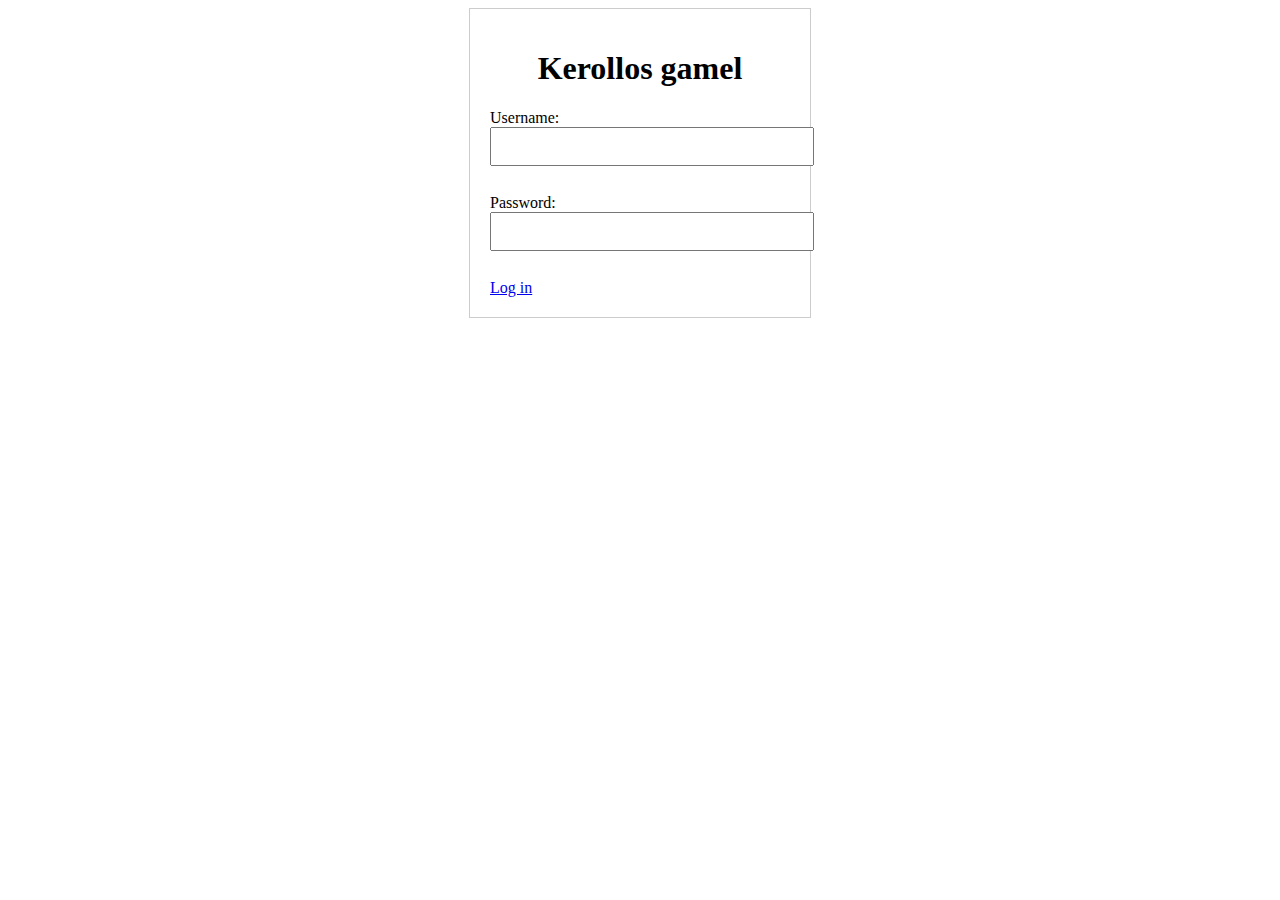
<file: index.html>
<!DOCTYPE html>
<html>
<head>
    <title>Login Page</title>
    <link rel="stylesheet" type="text/css" href="style.css">
</head>
<body>
    <div class="container">
        
        <h1>Kerollos gamel</h1>
        
            <label for="username">Username:</label>
            <input type="text" id="username" name="username" required><br><br>

            <label for="password">Password:</label>
            <input type="password" id="password" name="password" required><br><br>

      <a href="motorcycles-page.html">Log in</a>
        </form>
    </div>
</body>
</html>
</file>
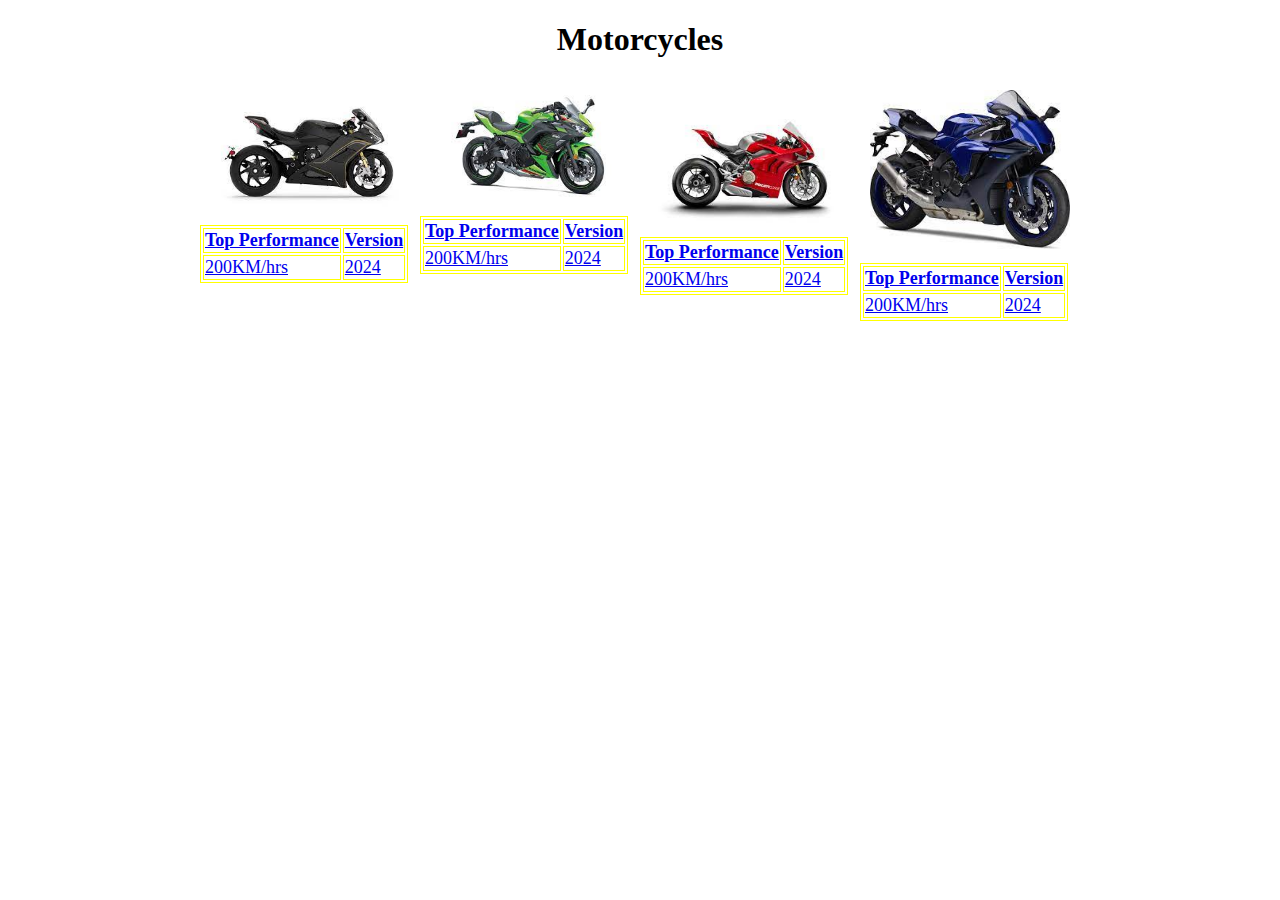
<file: motorcycles-page.html>
<!DOCTYPE html>
<html>
    <link rel="stylesheet" type="text/css" href="style.css">
    <head>
        <style>
        table, th, td {
          border:1px solid yellow;
          font-size: large;
        }
        </style>
    </head>
<body>
    <h1>Motorcycles</h1>

    <div class="motorcycle-container">
        <a href="describtion.html">
            <img src="motorcycle.jpg" alt="Phone 1">
            <table >
                <tr>
                    <th>Top Performance</th>
                    <th>Version</th>
                    
                </tr>
                <tr>
                    <td>200KM/hrs</td>
                    <td>2024</td>
                    
                </tr>
            </table>
        </a>
        <a href="describtion.html">
            <img src="motorcycle1.jpg" alt="Phone 2">
            <table >
                <tr>
                    <th>Top Performance</th>
                    <th>Version</th>
                    
                </tr>
                <tr>
                    <td>200KM/hrs</td>
                    <td>2024</td>
                    
                </tr>
            </table>
        </a>
        <a href="describtion.html">
            <img src="motorcycle2.jpg" alt="Phone 3">
            <table >
                <tr>
                    <th>Top Performance</th>
                    <th>Version</th>
                    
                </tr>
                <tr>
                    <td>200KM/hrs</td>
                    <td>2024</td>
                    
                </tr>
            </table>
        </a>
        <a href="describtion.html">
            <img src="motorcycle3.jpg" alt="Phone 3">
            <table >
                <tr>
                    <th>Top Performance</th>
                    <th>Version</th>
                    
                </tr>
                <tr>
                    <td>200KM/hrs</td>
                    <td>2024</td>
                    
                </tr>
            </table>
        </a>
    </div>
</body>
</html>
</file>
<file: style.css>
.container {
    width: 300px;
    margin: 0 auto;
    padding: 20px;
    border: 1px solid #ccc;
}

h1 {
    text-align: center;
}

input[type=text], input[type=password] {
    width: 100%;
    padding: 10px;
    margin-bottom: 10px;
}

input[type=submit] {
    width: 100%;
    padding: 10px;
}
.motorcycle-container {
    display: flex;
    justify-content: center;
}

.motorcycle-container img {
    width: 200px;
    margin: 10px;
}
.describthion-container {
    width: 300px;
    margin: 0 auto;
}

h1, h2, p {
    text-align: center;
}
</file>
